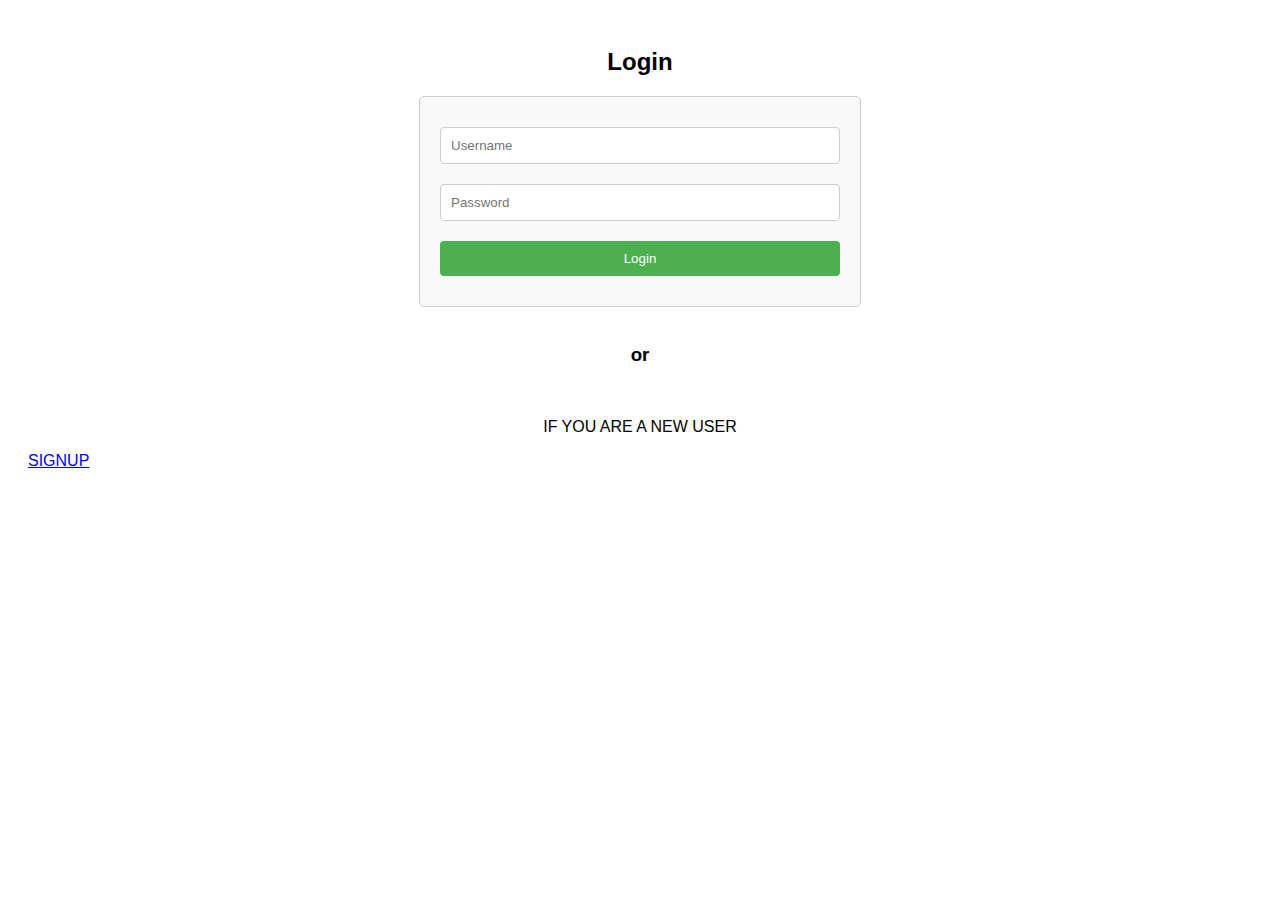
<file: app1.html>
<!DOCTYPE html>
<html lang="en">
<head>
    <meta charset="UTF-8">
    <meta name="viewport" content="width=device-width, initial-scale=1.0">
    <title>Login & Signup Form</title>
    <style>
        body {
            font-family: Arial, sans-serif;
            padding: 20px;
        }
        form {
            max-width: 400px;
            margin: 0 auto;
            padding: 20px;
            border: 1px solid #ccc;
            border-radius: 5px;
            background-color: #f9f9f9;
        }
        input[type="text"], input[type="password"], input[type="submit"] {
            width: 100%;
            padding: 10px;
            margin: 10px 0;
            border: 1px solid #ccc;
            border-radius: 4px;
            box-sizing: border-box;
        }
        input[type="submit"] {
            background-color: #4CAF50;
            color: white;
            border: none;
            cursor: pointer;
        }
        input[type="submit"]:hover {
            background-color: #45a049;
        }
    </style>
</head>
<body>

<h2 style=" text-align: center">Login</h2>
<form id="loginForm" onsubmit="return validateLoginForm()">
    <input type="text" id="loginUsername" placeholder="Username" required>
    <input type="password" id="loginPassword" placeholder="Password" required>
    <input type="submit" value="Login">
</form>

<br>
<h3 style=" text-align: center">or</h3>
<br>
<p style=" text-align: center">IF YOU ARE A NEW USER </p>
<a style=" text-align: center" href = app2.html>SIGNUP</a>


<script>
    function validateLoginForm() {
        var username = document.getElementById('loginUsername').value;
        var password = document.getElementById('loginPassword').value;
        if (!username || !password) {
            alert('Please enter both username and password');
            return false;
        }
        // Perform login logic here (e.g., send data to server)
        alert('Login successful!'); // Placeholder for actual login logic
        return true;
    }

    
</script>

</body>
</html>
</file>
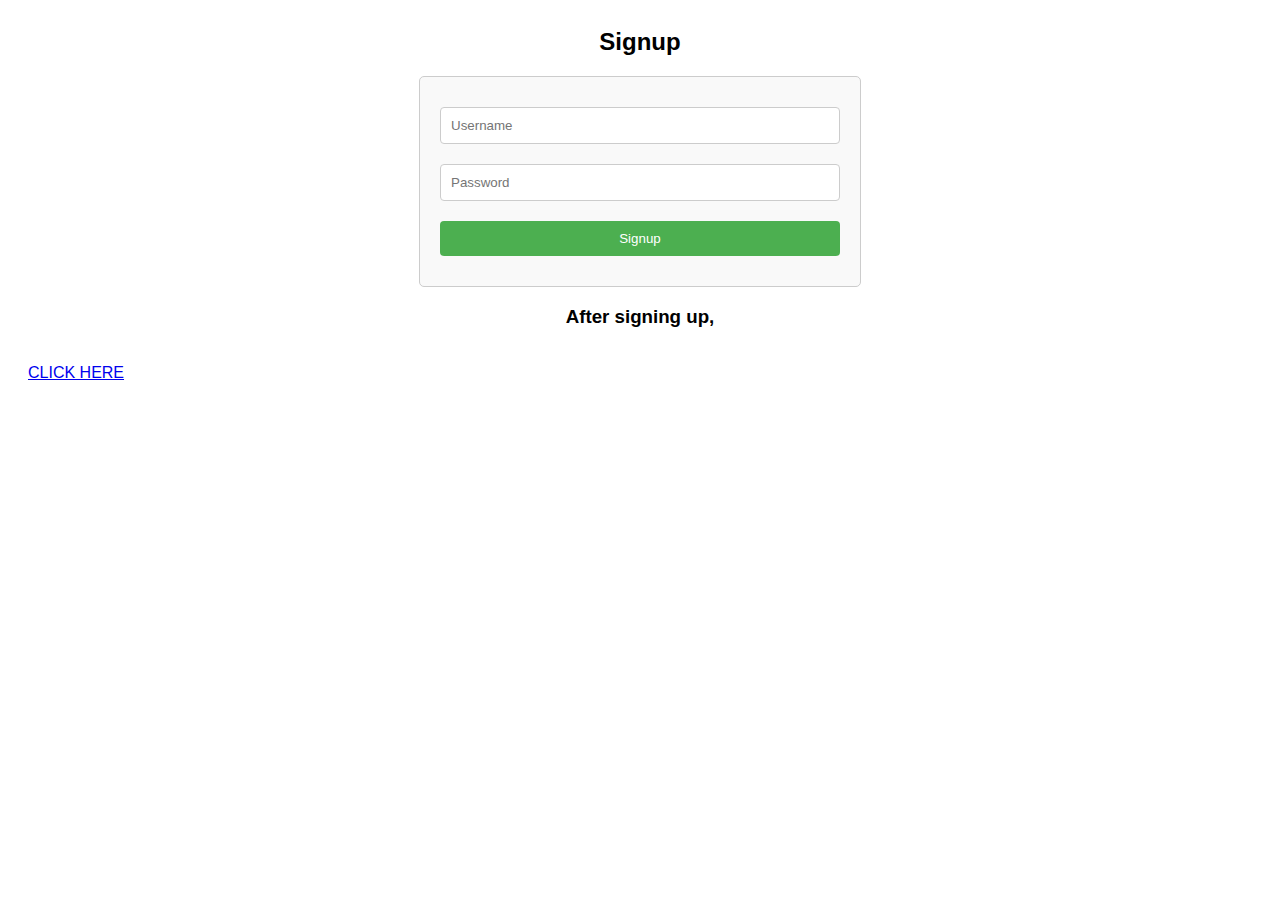
<file: app2.html>
<html>
    <head>
        <meta charset="UTF-8">
        <meta name="viewport" content="width=device-width, initial-scale=1.0">
        <title>Login & Signup Form</title>
        <style>
            body {
                font-family: Arial, sans-serif;
                padding: 20px;
            }
            form {
                max-width: 400px;
                margin: 0 auto;
                padding: 20px;
                border: 1px solid #ccc;
                border-radius: 5px;
                background-color: #f9f9f9;
            }
            input[type="text"], input[type="password"], input[type="submit"] {
                width: 100%;
                padding: 10px;
                margin: 10px 0;
                border: 1px solid #ccc;
                border-radius: 4px;
                box-sizing: border-box;
            }
            input[type="submit"] {
                background-color: #4CAF50;
                color: white;
                border: none;
                cursor: pointer;
            }
            input[type="submit"]:hover {
                background-color: #45a049;
            }
        </style>
    </head>
    
<body>
<h2 style=" text-align: center">Signup</h2>
<form id="signupForm" onsubmit="return validateSignupForm()">
    <input type="text" id="signupUsername" placeholder="Username" required>
    <input type="password" id="signupPassword" placeholder="Password" required>
    
    <input type="submit" value="Signup">
</form>
<h3 style=" text-align: center"> After signing up,  </h3><br>
<nav>
<a href="index.html"> CLICK HERE</a>
</nav>

<script>
function validateSignupForm() {
        var username = document.getElementById('signupUsername').value;
        var password = document.getElementById('signupPassword').value;
        if (!username || !password) {
            alert('Please enter both username and password');
            return false;
        }
        // Perform signup logic here (e.g., send data to server)
        alert('Signup successful!'); // Placeholder for actual signup logic
        return true;
    }
</script>
</html>
</body>
</file>
